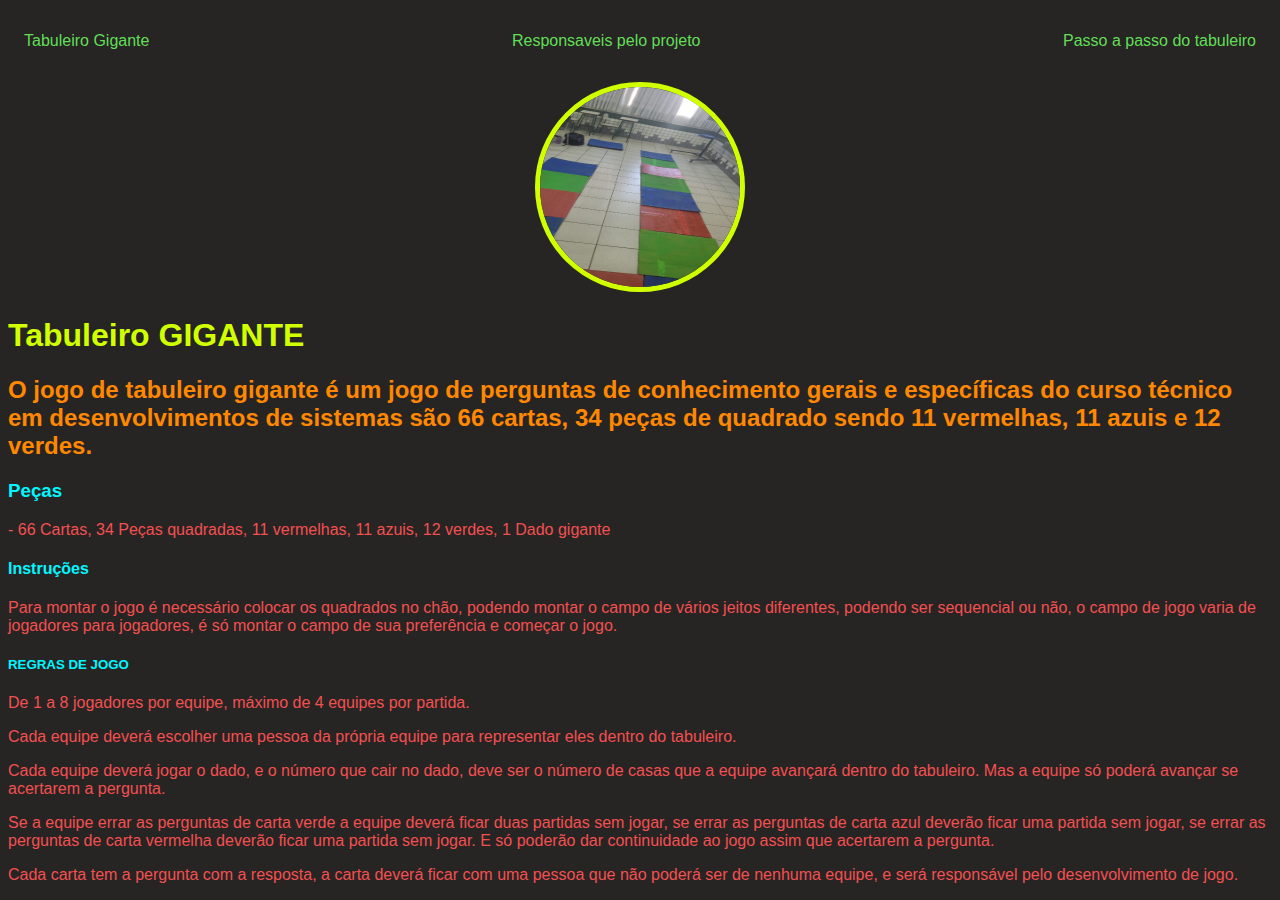
<file: index.html>
<!DOCTYPE html>
<html lang="en">
<head>
    <meta charset="UTF-8">
    <meta name="viewport" content="width=device-width, initial-scale=1.0">
    <title>Jogo analogico</title>
    <link rel="stylesheet" href="index.css">
</head>
<body>
    <nav>
        <ul>
            <li>
                <a>Tabuleiro Gigante</a>
            </li>
            <li>
                <a href="responsibleproject.html">Responsaveis pelo projeto</a>
            </li>
            <li>
                <a href="passoapasso.html">Passo a passo do tabuleiro</a>
            </li>
        </ul>
    </nav>
   
    <header>
        <div class="center">
            <img src="./img/trabalho.jpg">
        </div>
        <h1>Tabuleiro GIGANTE</h1>
        <h2>O jogo de tabuleiro gigante é um jogo de perguntas de conhecimento gerais e específicas do curso técnico em desenvolvimentos de sistemas são 66 cartas, 34 peças de quadrado sendo 11 vermelhas, 11 azuis e 12 verdes.</h2>
    </header>
    <main>
        <section>
            <h3>Peças</h3>
            <p>
                - 66 Cartas, 34 Peças quadradas, 11 vermelhas, 11 azuis, 12 verdes, 1 Dado gigante 
            </p>
        </section>
    </main>
    <main>
        <section>
            <h4>Instruções</h4>
            <p>
                Para montar o jogo é necessário colocar os quadrados no chão, podendo montar o campo de vários jeitos diferentes, podendo ser sequencial ou não, o campo de jogo varia de jogadores para jogadores, é só montar o campo de sua preferência e começar o jogo.
            </p>
        </section>
    </main>
    <main>
        <section>
            <h5>REGRAS DE JOGO</h5>
            <p>
            De 1 a 8 jogadores por equipe,  máximo de 4 equipes por partida.       
            </p>
            <p>
            Cada equipe deverá escolher uma pessoa da própria equipe para representar eles dentro do tabuleiro.
             </p>
             <p>
            Cada equipe deverá jogar o dado, e o número que cair no dado, deve ser o número de casas que a equipe avançará dentro do tabuleiro. Mas a equipe só poderá avançar se acertarem a pergunta.
            </p>
            <p>
            Se a equipe errar as perguntas de carta verde a equipe deverá ficar duas partidas sem jogar, se errar as perguntas de carta azul deverão ficar uma partida sem jogar, se errar as perguntas de carta vermelha deverão ficar uma partida sem jogar. E só poderão dar continuidade ao jogo assim que acertarem a pergunta.
            </p>
            <p>
            Cada carta tem a pergunta com a resposta, a carta deverá ficar com uma pessoa que não poderá ser de nenhuma equipe, e será responsável pelo desenvolvimento de jogo.
            </p>
        </section>
    </main>
</body>
</html>
</file>
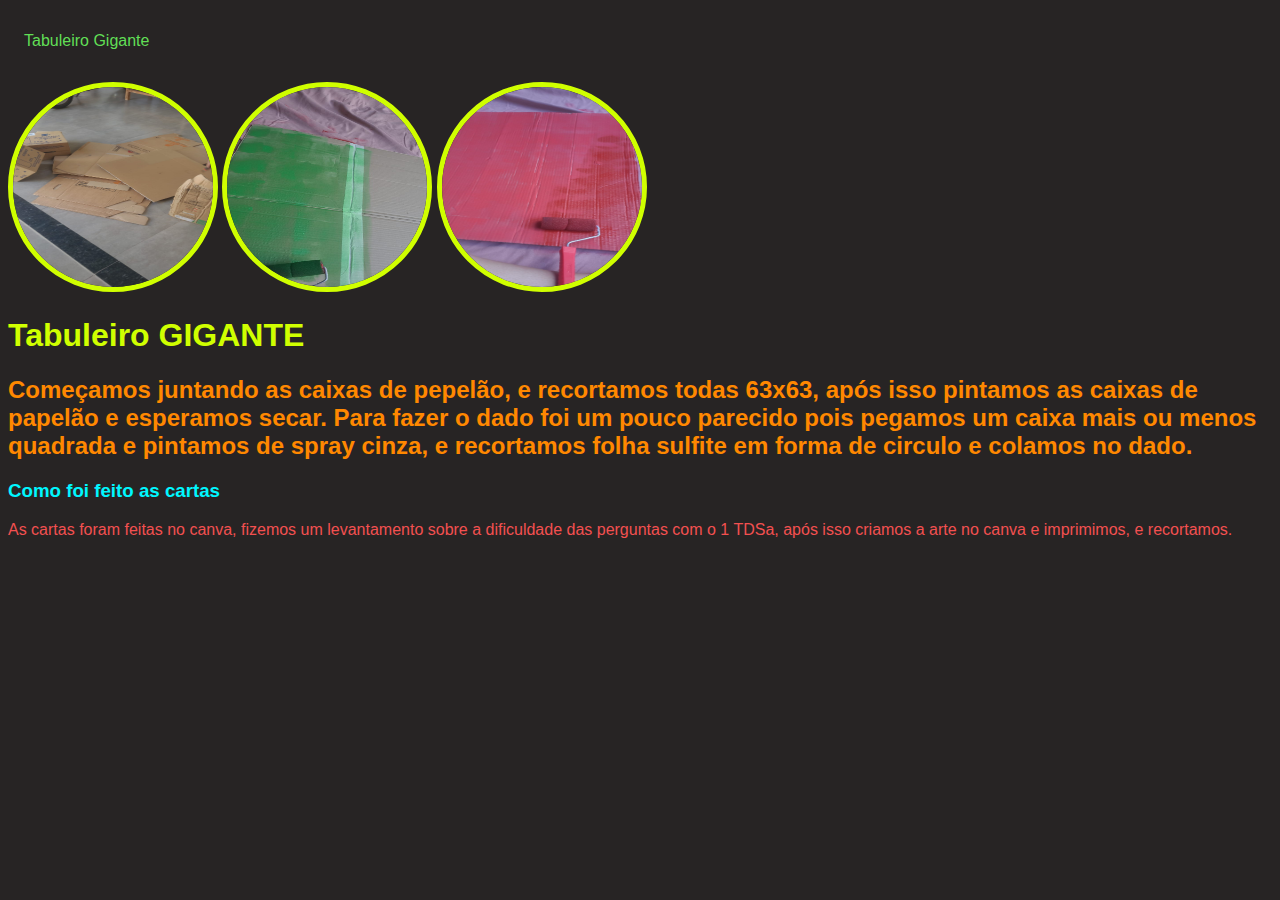
<file: passoapasso.html>
<!DOCTYPE html>
<html lang="en">
<head>
    <meta charset="UTF-8">
    <meta name="viewport" content="width=device-width, initial-scale=1.0">
    <title>Jogo analogico</title>
    <link rel="stylesheet" href="index.css">
</head>
<body>
    <nav>
        <ul>
            <li>
                <a href="index.html">Tabuleiro Gigante</a>
            </li>
        </ul>
    </nav>
   
    <header>
            <img src="./img2/como foi feito.jpg">
            <img src="./img2/como foi feito (2).JPG">
            <img src="./img2/como foi feito (3).JPG">
        <h1>Tabuleiro GIGANTE</h1>
        <h2>Começamos juntando as caixas de pepelão, e recortamos todas 63x63, após isso pintamos as caixas de papelão e esperamos secar. Para fazer o dado foi um pouco parecido pois pegamos um caixa mais ou menos quadrada e pintamos de spray cinza, e recortamos folha sulfite em forma de circulo e colamos no dado. </h2>
    </header>
    <main>
        <section>
            <h3>Como foi feito as cartas</h3>
            <p>
              As cartas foram feitas no canva, fizemos um levantamento sobre a dificuldade das perguntas com o 1 TDSa, após isso criamos a arte no canva e imprimimos, e recortamos.
            </p>
        </section>
    </main>
</body>
</html>
</file>
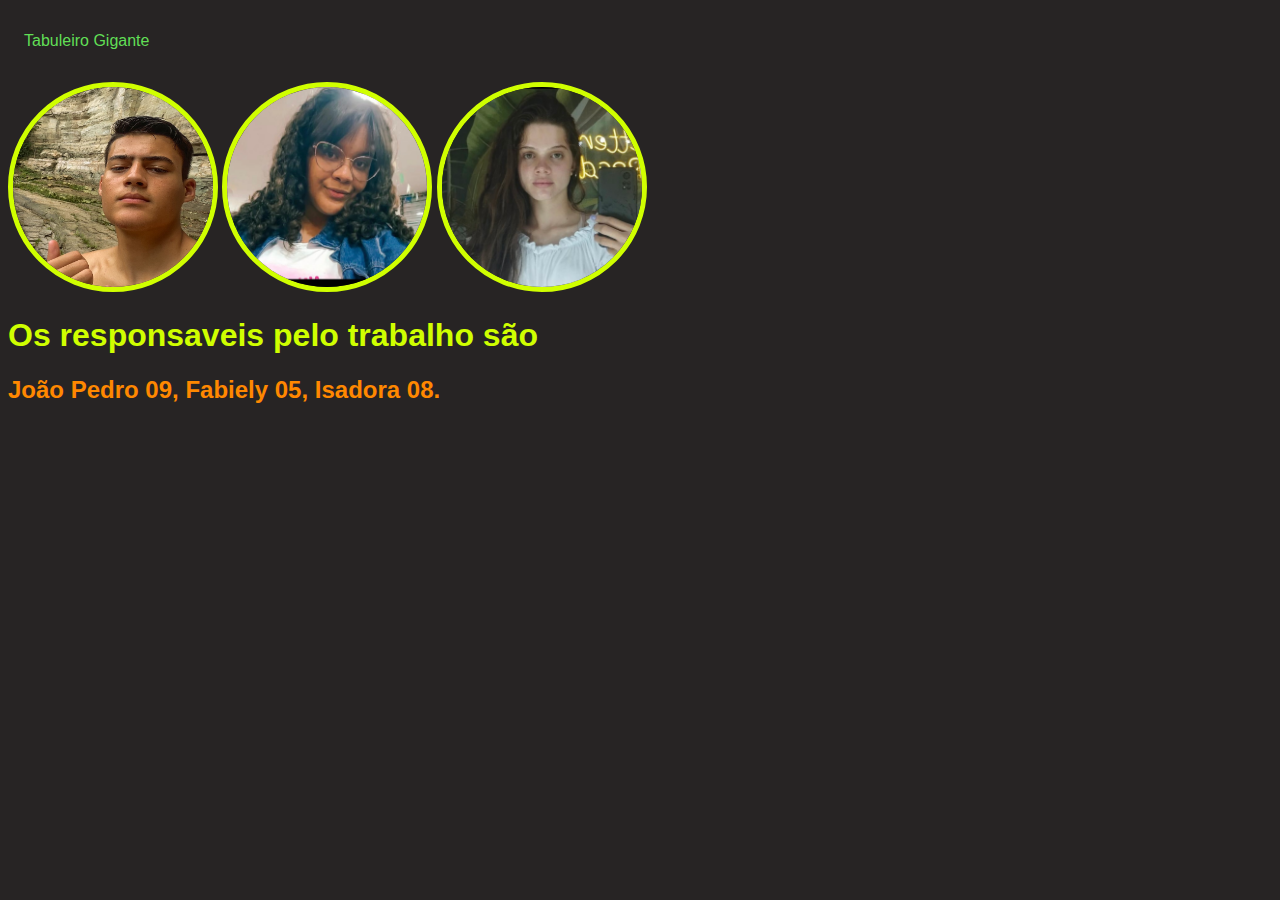
<file: responsibleproject.html>
<!DOCTYPE html>
<html lang="en">
<head>
    <meta charset="UTF-8">
    <meta name="viewport" content="width=device-width, initial-scale=1.0">
    <title>Jogo analogico</title>
    <link rel="stylesheet" href="index.css">
</head>
<body>
    <nav>
        <ul>
            <li>
                <a href="index.html">Tabuleiro Gigante</a>
            </li>
        </ul>
    </nav>
   
    <header>
            <img src="./img3/João.JPG">
            <img src="./img3/Fabiely.jpg">
            <img src="./img3/Isadora.jpg">

        <h1>Os responsaveis pelo trabalho são</h1>
        <h2>João Pedro 09, Fabiely 05, Isadora 08. </h2>
    </header>
</body>
</html>
</file>
<file: index.css>
body { 
    color: rgb(243, 80, 80);
background-color: rgb(39, 36, 36);
font-family: Arial, Helvetica, sans-serif;
}

ul { 
    display: flex;
    justify-content: space-between;
list-style-type: none;
align-items: center;
padding: 16px;
}

a { 
    color: white;
    text-decoration: none;
}

img { 
    width: 200px;
    height: 200px;
    border-radius: 50%;
    border: 5px solid rgb(208, 255, 0)
}

.center { 
    text-align: center;
}

h1 {
    color: rgb(208, 255, 0)
}

h2 {
    color: rgb(255, 136, 0)
}

h3 {
    color: rgb(0, 247, 255)
}

h4 {
    color: rgb(0, 247, 255)
}

h5 {
    color: rgb(0, 247, 255)
}
a {
    color: rgb(97, 223, 86);
}
</file>
